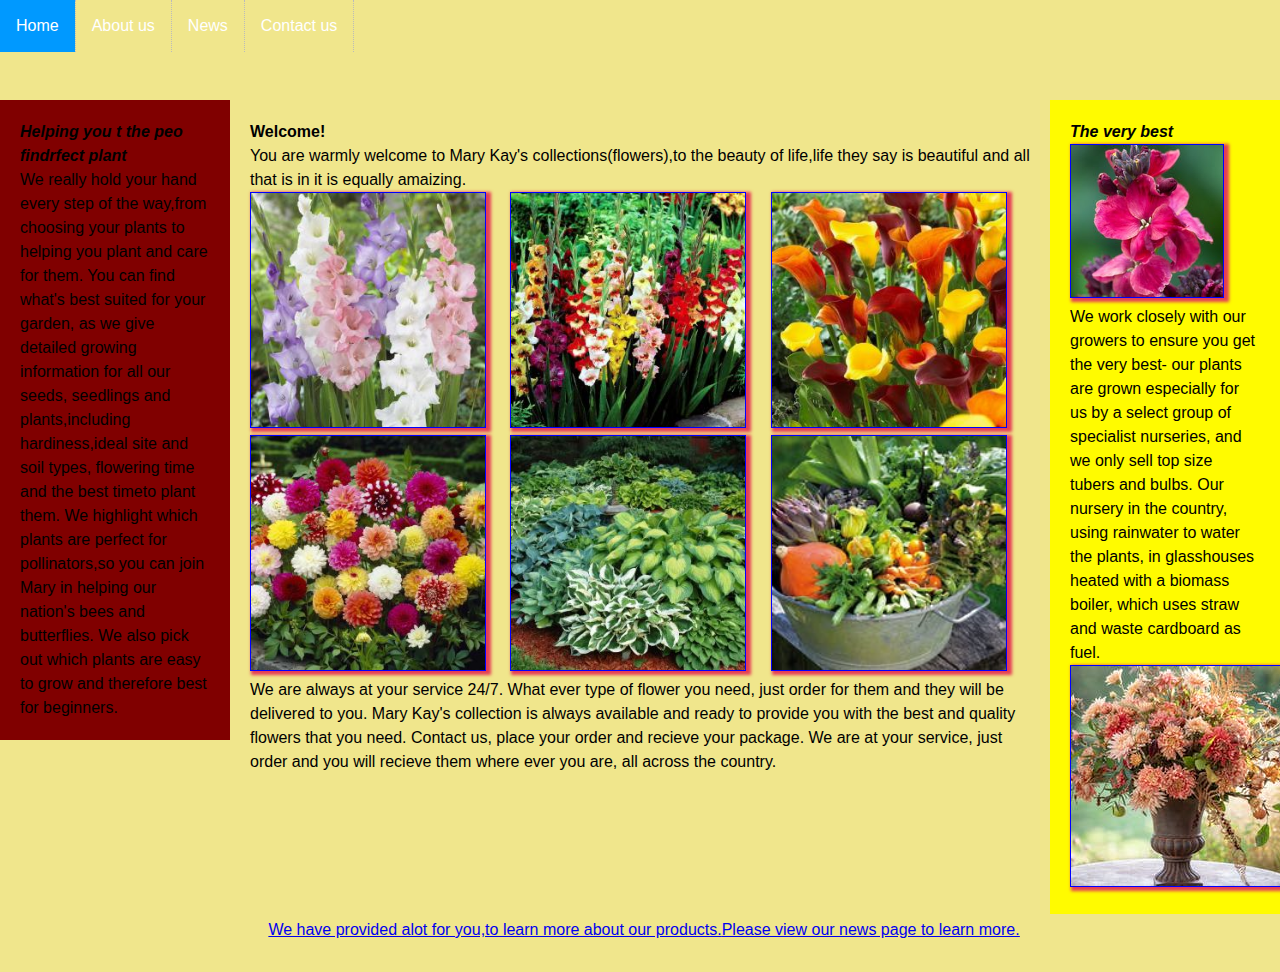
<file: assignment/day 5/firstproject/index.html>
<!DOCTYPE html>
<html lang="en">
<head>
    <meta charset="UTF-8">
    <meta name="viewport" content="width=device-width, initial-scale=1.0">
    <title>My first Project</title>
    <link rel="stylesheet" href="./css/style.css">

</head>
<body>
    <div id="container">

        <!-- navigation area begin -->
            <div id="header">
                <ul>
                    <li><a  class="active" href="#">Home</a></li>
                    <li><a href="./pages/about.html">About us</a></li>
                    <li><a href="./pages/news.html">News</a></li>
                    <li><a href="./pages/contact.html">Contact us</a></li>
                </ul>
            </div>
        <!-- navigation area end -->

        <!-- Content Wrapper area begins-->
        <div id="contententwrapper">
            <div id="contentcolumn">
                <div class="innertext">
                    
                    <b>Welcome!</b> <br /> You are warmly welcome to Mary Kay's collections(flowers),to the beauty of life,life they say is beautiful and all that is in it is equally amaizing. <br> <img src="./pages/images/GLWH 110-9906-1.jpg" alt="gl" width="30%" height="30%">
                    <img src="./pages/images/GLWH 110-8899-1.jpg" alt="kay" width="30%" height="30%" > <img src="./pages/images/CAWH 114-1954-1.jpg" alt="caw" width="30%" height="30%"> <img src="./pages/images/DAWH 101-1952-1.jpg" alt="da" width="30%" height="30%"> <img src="./pages/images/HOWH 101-H2950-1.jpg" alt="ca" width="30%" height="30%"> <img src="./pages/images/131013_1.jpg" alt="kk" width="30%" height="30%">
                    We are always at your service 24/7. What ever type of flower you need, just order for them and they will be delivered to you. Mary Kay's collection is always available and ready to provide you with the best and quality flowers that you need. Contact us, place your order and recieve your package. We are at your service, just order and you will recieve them where ever you are, all across the country. <br>
                </div>
            </div>
        </div>
        <!-- Content Wrapper area ends-->

        <!-- left column begins -->
        <div id="leftcolumn">
               <div class="innertext">
                 <b> <em>Helping you t the peo findrfect plant</em></b><br/> We really hold your hand every step of the way,from choosing your plants to helping you plant and care for them. You can find what's best suited for your garden, as we give detailed growing information for all our seeds, seedlings and plants,including hardiness,ideal site and soil types, flowering time and the best timeto plant them. We highlight which plants are perfect for pollinators,so you can join Mary in helping our nation's bees and butterflies. We also pick out which plants are easy to grow and therefore best for beginners.
               </div> 
        </div>
        <!-- left column end -->

        <!-- right column begins -->
            <div id="rightcolumn">
                <div class="innertext">
                    <b><em>The very best</em></b><br/> <img src="./pages/images/200653_1.jpg" alt="tk" width="80%" height="80%"> <br> We work closely with our growers to ensure you get the very best- our plants are grown especially for us by a select group of specialist nurseries, and we only sell top size tubers and bulbs. Our nursery in the country, using rainwater to water the plants, in glasshouses heated with a biomass boiler, which uses straw and waste cardboard as fuel. <br><img src="./pages/images/450257_2.jpg" alt="bk">
                </div>
            </div>

        <!-- right column ends -->

            <!-- footer begins -->
                <div id="footer">
                    <a href="./pages/news.html">We have provided alot for you,to learn more about our products.<u>Please view our news page to learn more.</u></a>
                </div>
            <!-- footer ends -->

    </div>
</body>
</html>
</file>
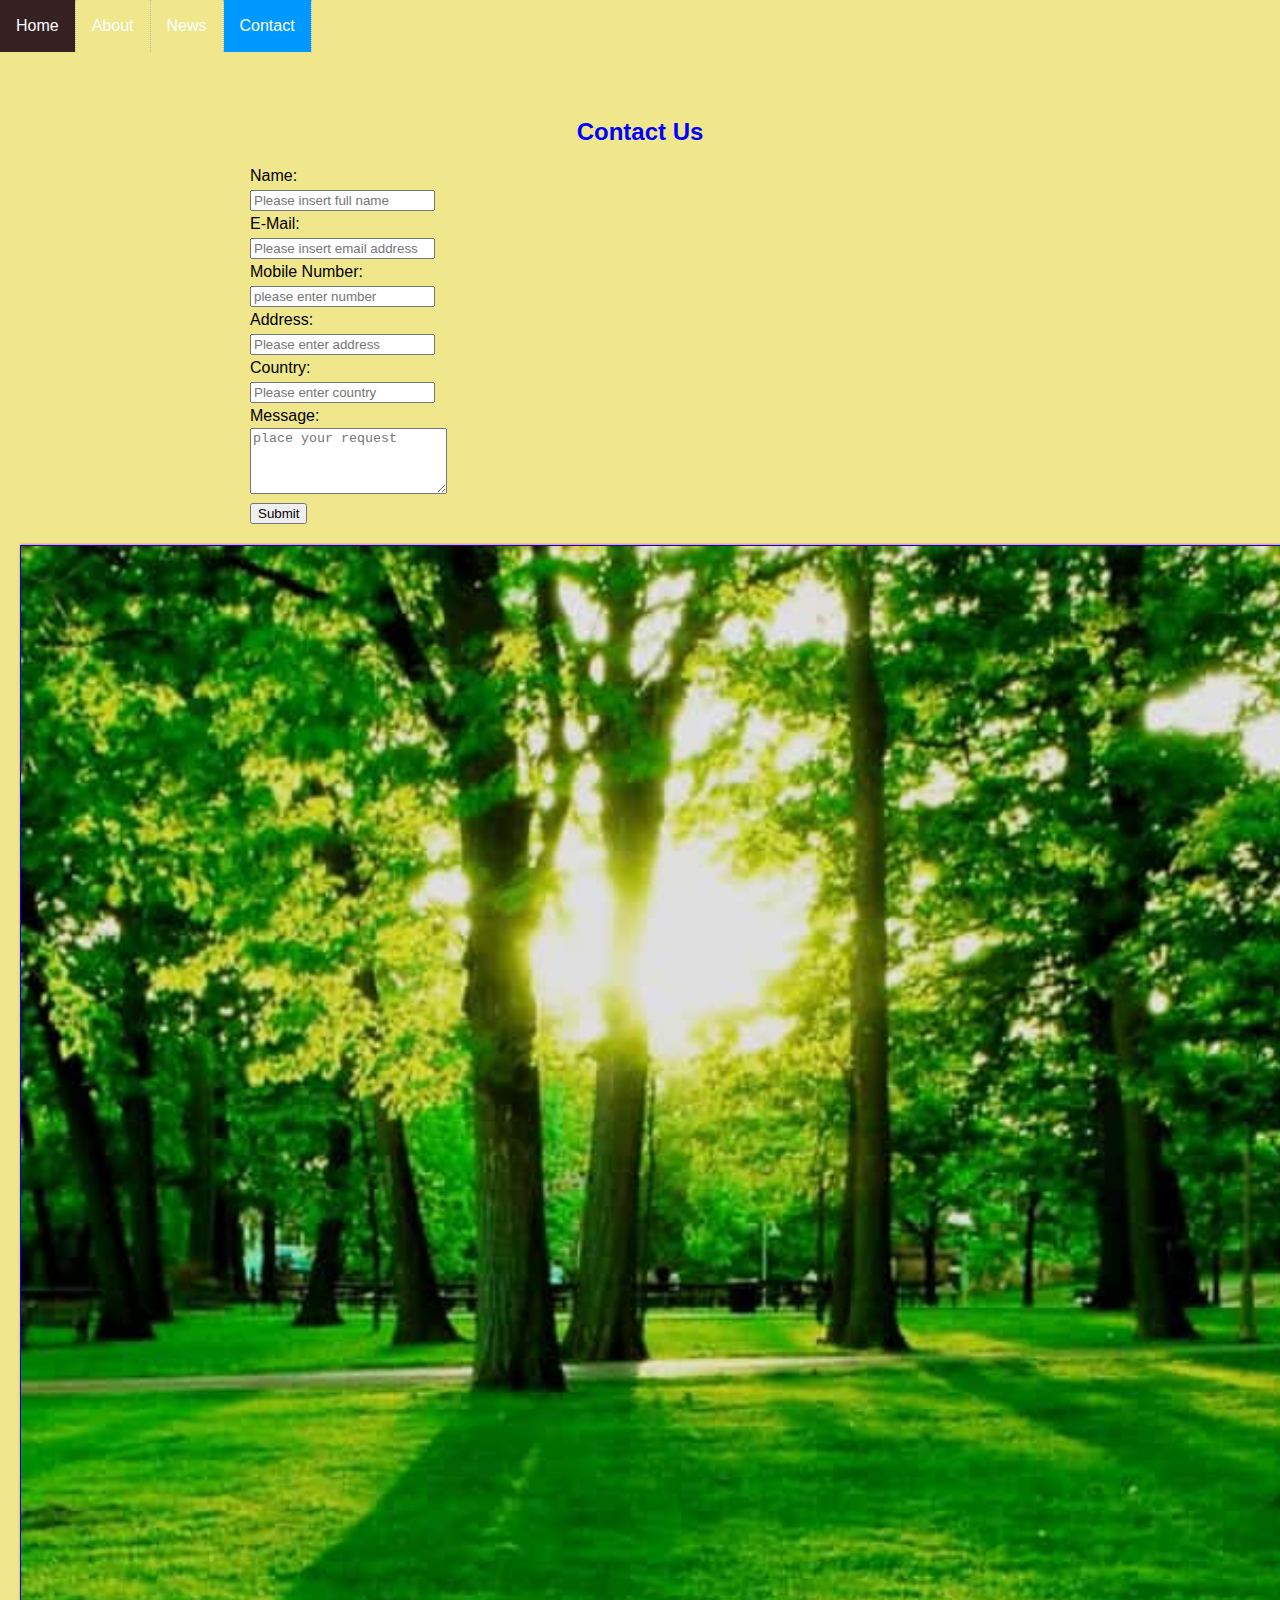
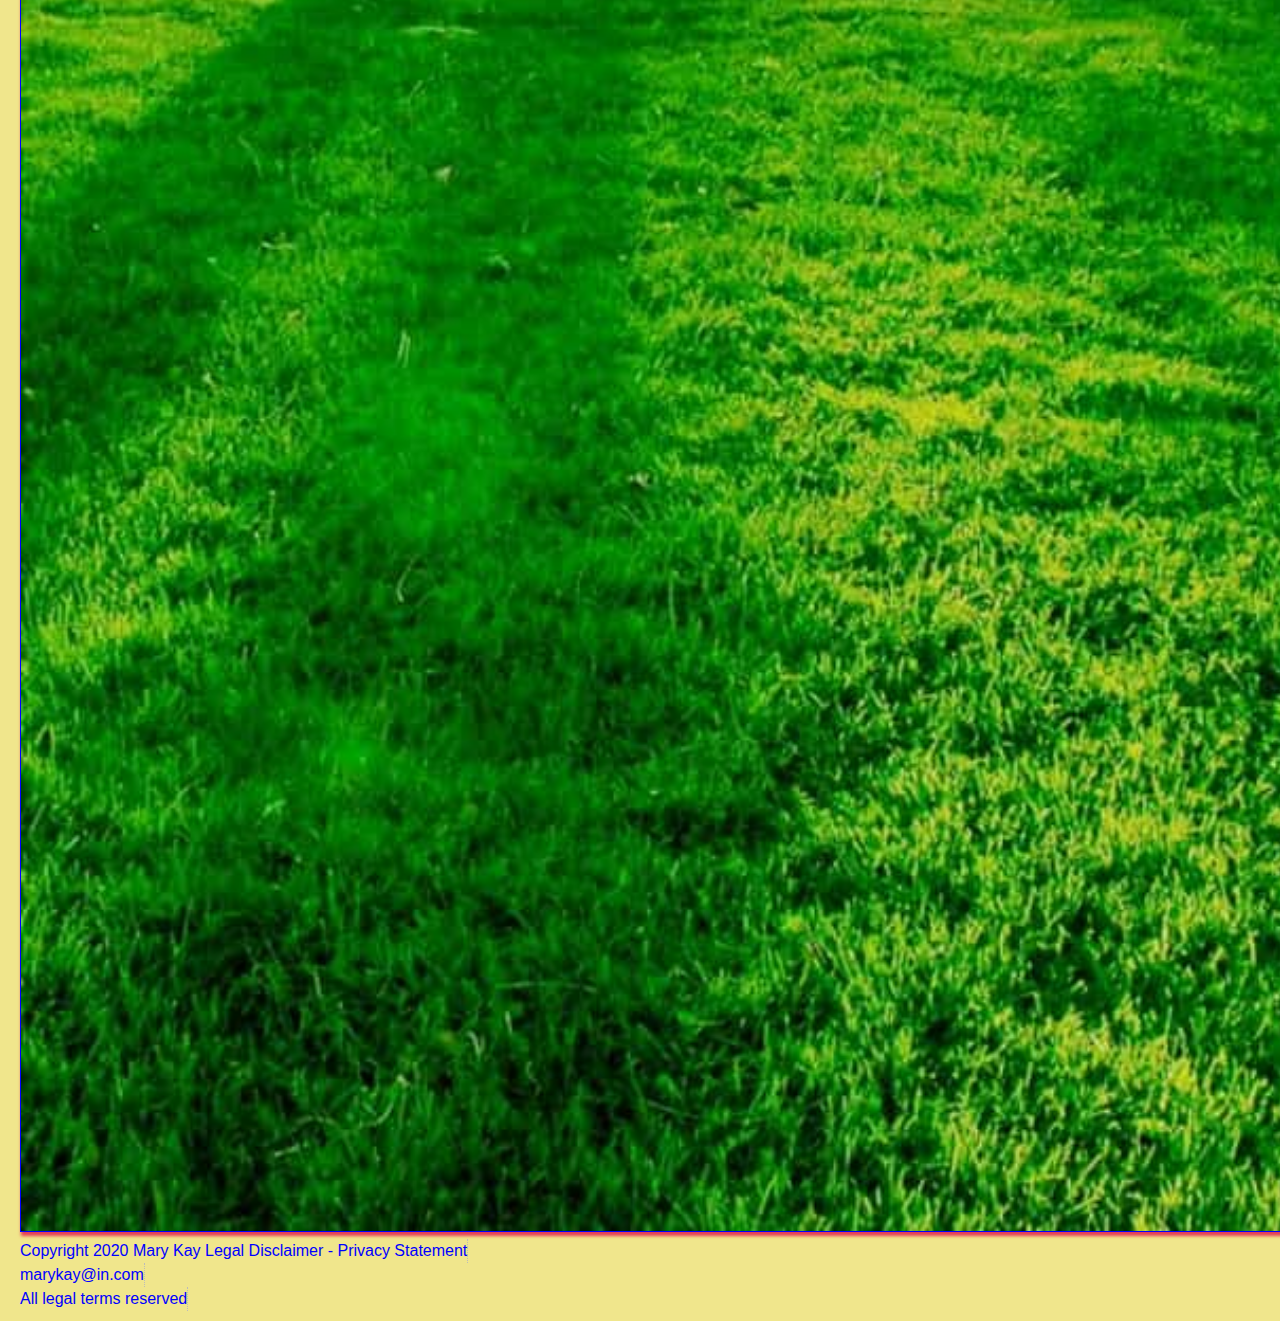
<file: assignment/day 5/firstproject/pages/contact.html>
<!DOCTYPE html>
<html lang="en">
<head>
    <meta charset="UTF-8">
    <meta name="viewport" content="width=device-width, initial-scale=1.0">
    <link rel="stylesheet" href="../css/style.css">
    <title>Contact Us</title>
</head>
<body>
    <div id="container">
        <!-- navigation area begin -->
        <div id="header">
            <ul>
                <li><a   href="../index.html">Home</a></li>
                <li><a  href="./about.html">About</a></li>
                <li><a  href="./news.html">News</a></li>
                <li><a class="active" href="./contact.html">Contact</a></li>
            </ul>
        </div>
     <!-- navigation area end -->
      <!-- Content Wrapper area begins-->
      <div id="contententwrapper">
        <div id="contentcolumn">
            <div class="innertext">
                
                <h2 id="contact">Contact Us</h2>
                <form action="mailto:koomson274@gmail.com" method="POST" enctype="multipart/form-data" name="EmailTestForm">
                    <label for="fname">Name:</label><br>
                    <input type="text" placeholder="Please insert full name"><br>
                    <label for="email">E-Mail:</label><br>
                    <input type="text" name="email" placeholder="Please insert email address"><br>
                    <label for="number">Mobile Number:</label><br>
                    <input type="number" placeholder="please enter number"><br>
                    <label for="address">Address:</label><br>
                    <input type="text" name="address" placeholder="Please enter address"><br>
                    <label for="country">Country:</label><br>
                    <input type="text" placeholder="Please enter country"><br>
                    <label for="message">Message:</label><br>
                    <textarea name="VisitorComment" id="" cols="22" rows="4" placeholder="place your request"></textarea><br>
                    <input type="submit" value="Submit">
                </form> 
            </div>
        </div>
    </div>
    <!-- Content Wrapper area ends-->
    
    <!-- footer begins -->
        <div id="footerck" >
            <img src="./images/c3755abfc15d4f65a89d462f6211d57d.jpg" alt="jj" width="100%" height="20%">
            <ul>
                <li>Copyright 2020 Mary Kay Legal Disclaimer - Privacy Statement</li><br>
                <li>marykay@in.com</li><br>
                <li>All legal terms reserved</li><br> 
            </ul> 
        </div> 
        <!-- footer ends -->
  

    </div>







</body>
</html>
</file>
<file: assignment/day 5/firstproject/css/style.css>
body{
    margin: 0;
    padding: 0;
    line-height: 1.5em;
    background:khaki;
}

/* navigation area styling begins*/
#header{
    background:khaki;
    font-family: Arial;
    height: 100px;
}

ul{
    list-style-type: none;
    margin: 0;
    padding: 0;
}

li{
    float: left;
    border-right: 1px dotted #bbb;
}

li a{
    display: block;
    color: #fff;
    text-align:center;
    padding:14px 16px;
    text-decoration:none;
}


li a:hover:not(.active){
    background-color: #352121;
}


.active{
    background-color: #0099ff;
}
/* navigation area styling ends*/


/* Content Wrapper area begins*/

#contententwrapper{
    float:left;
    width: 100%;
}

#contentcolumn{
    margin: 0 230px 0px 230px;
}

img{
    border: 1px solid blue;
    box-shadow: 3px 2px 3px 2px #e53e55;
    margin: 0px 20px 0 0px;
}


.innertext{
    margin: 20px;
    font-family: Arial;
    color: black;
}
/* Content Wrapper area ends*/
.textme{
    margin: center;
    font-family: Arial;
    color: black;
}

/* left column begins */
    
#leftcolumn{
    float: left;
    width: 230px;
    margin-left: -100%;
    background:maroon ;
}

/* left column ends */
#company{
    float: left;
    width: 230px;
    margin-left: -100%;
    background:goldenrod;
}

#leftcompany{
    float: left;
    width: 230px;
    margin-left: -100%;
    background:purple;
}

/* Right column styling begins */

#rightcolumn{
    float:left;
    width: 230px;
    margin-left: -230px;
    background: #fffb00
}
/* Right column styling ends */

#company2{
    float: left;
    width: 230px;
    margin-left: -230px;
    background: green;
}

#rightcompany{
    float: left;
    width: 230px;
    margin-left: -230px;
    background:greenyellow;
}

/* footer styling begins */


#footer{
    clear: left;
    width: 100%;
    background:khaki;
    color: blue;
    font-family: Arial;
    text-align: center;
    padding: 4px;
    height: 50px;
}

#footerck{
    clear: left;
    width: 100%;
    color: blue;
    font-family: Arial;
    text-align: center;
    height: 5%;
    margin: 10px 20px;
    
}


/* footer styling ends */

#aboutus{
    text-align: center;
    color: blue;
}

#news{
    text-align: center;
    color: blue;
}

#contact{
    text-align: center;
    color: blue;
}

/* Responsive layout CSS */
@media (max-width: 840px){
    #leftcolumn {
        margin-left: -100%;
    }

    #rightcolumn {
        float: none;
        width: 100%;
        margin-left: 0;
        clear: both;
    }

    #contentcolumn {
        margin-right: 0;
    }


}

/* End of 840px screen */

@media (max-width: 600px){

    #leftcolumn {
        float: none;
        width: 100%;
        clear: both;
        margin-left: 0;
        background-color: red;
    }

    #contentcolumn {
        margin-left: 0;
    }
}

/* End of 600px screen */
</file>
